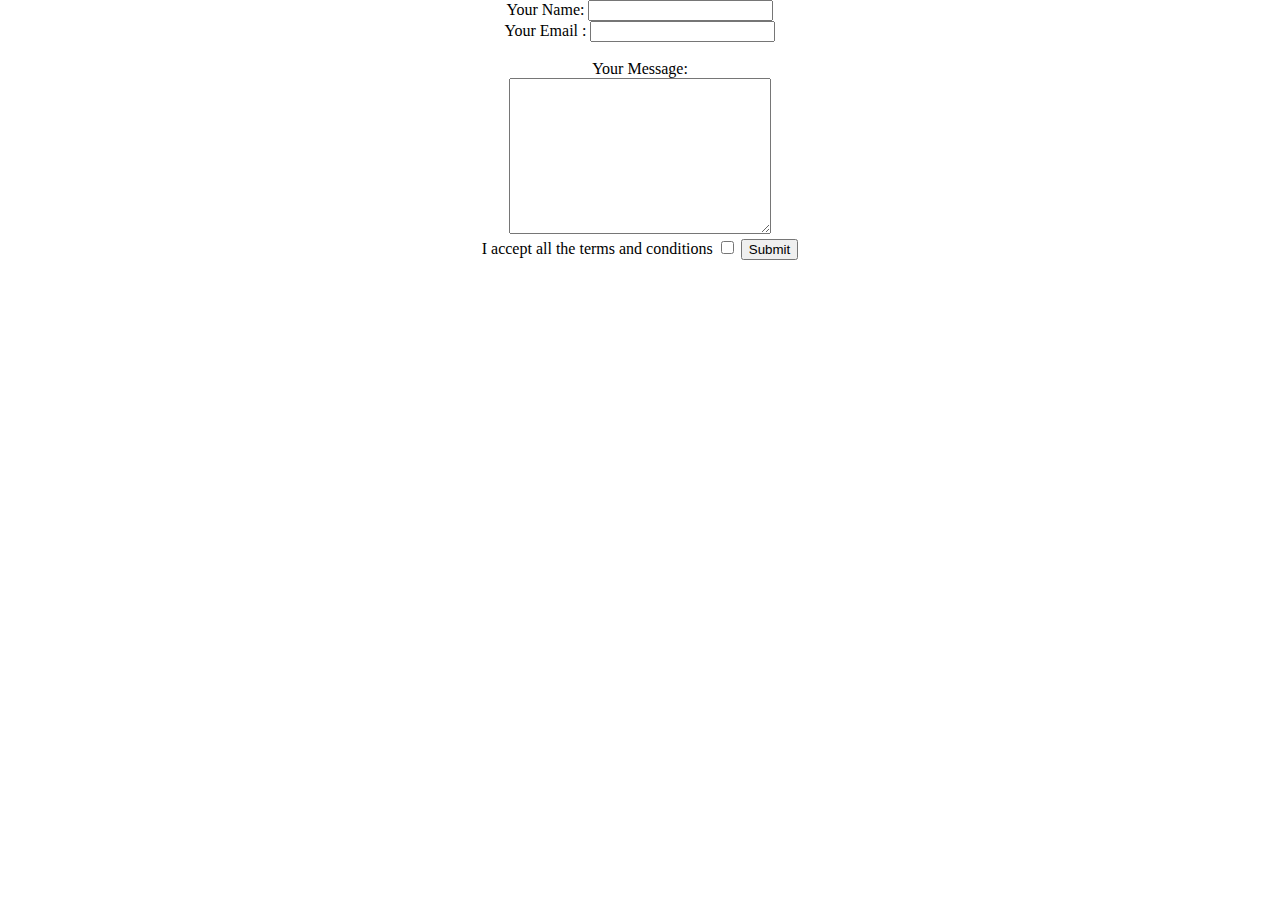
<file: contact_me.html>
<!DOCTYPE html>
<html lang="en">
  <head>
    <meta charset="UTF-8" />
    <meta http-equiv="X-UA-Compatible" content="IE=edge" />
    <meta name="viewport" content="width=device-width, initial-scale=1.0" />
    <title>📩Contact Me</title>
    <link rel="stylesheet" href="css/styles.css" />
  </head>
  <body>
    <form
      action="mailto:arpithkumarba@gmail.com"
      method="post"
      enctype="text/plain"
    >
      <label>Your Name:</label>
      <input type="text" name="yourName" />

      <br />
      <label>Your Email :</label>
      <input type="email" name="yourEmail" />

      <br />
      <br />
      <label>Your Message:</label>
      <br />
      <textarea name="yourMessage" id="" cols="30" rows="10"></textarea>
      <br />
      <label for="">I accept all the terms and conditions</label>
      <input type="checkbox" />
      <input type="submit" />
    </form>
  </body>
</html>
</file>
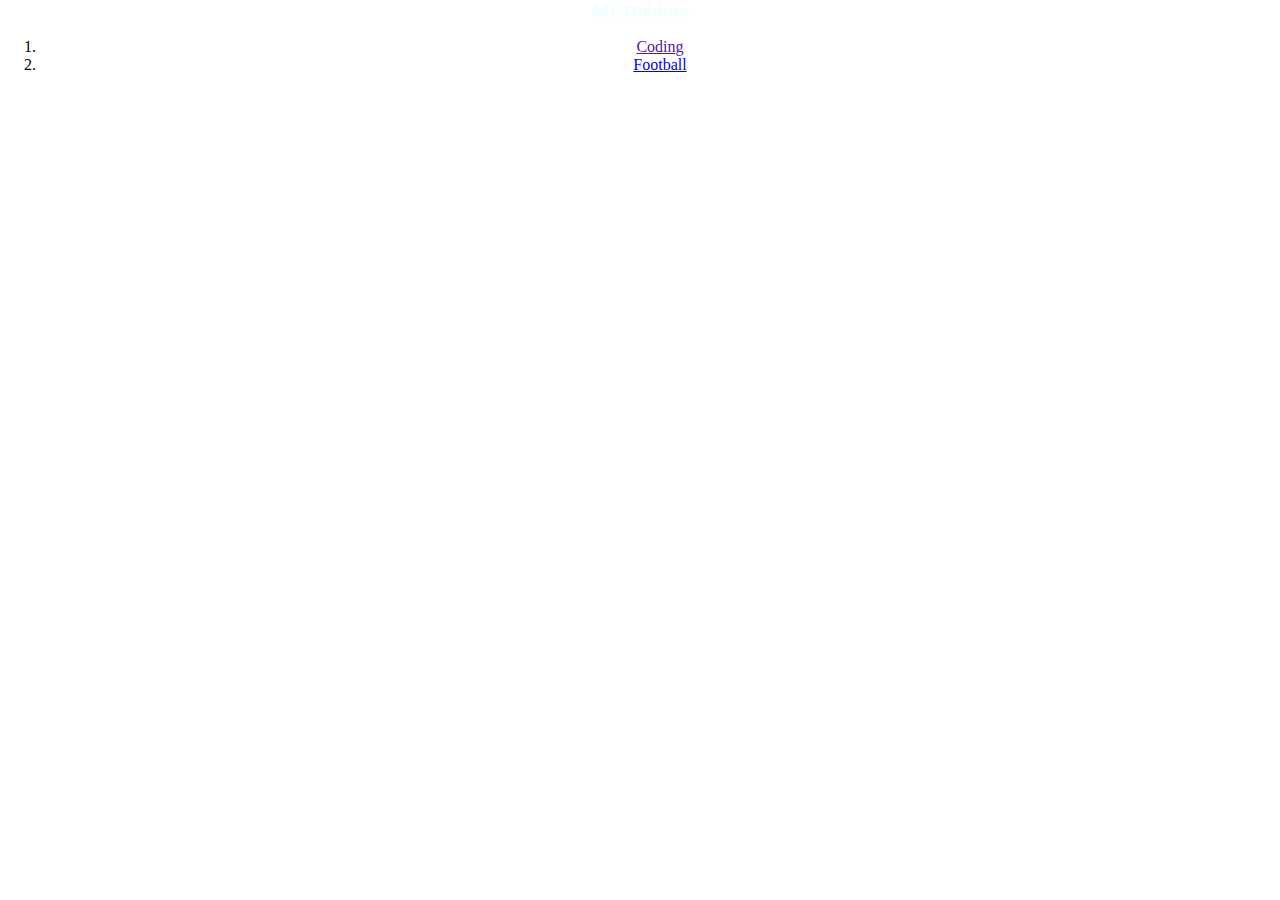
<file: hobbies.html>
<!DOCTYPE html>
<html lang="en">
  <head>
    <meta charset="UTF-8" />
    <meta http-equiv="X-UA-Compatible" content="IE=edge" />
    <meta name="viewport" content="width=device-width, initial-scale=1.0" />
    <title>My Hobbies</title>
    <link rel="stylesheet" href="css/styles.css" />
  </head>
  <body>
    <h3>My Hobbies</h3>
    <ol type="1">
      <li><a href="">Coding</a></li>
      <li>
        <a
          href="https://www.google.com/search?q=Football&rlz=1C1GCEU_enIN940IN940&oq=Football&aqs=chrome..69i57j0i131i433i512l3j0i457i512j69i60j69i61l2.1493j0j7&sourceid=chrome&ie=UTF-8"
          >Football</a
        >
      </li>
    </ol>
  </body>
</html>
</file>
<file: css/styles.css>
/************************************************TAG SELECTORS*********************************************/
body {
  margin: 0px;
  text-align: center;
}

hr {
  border-style: none;
  border-top-style: dotted;
  border-color: black;
  border-width: 10px;
  width: 40%;
}
h1,
h3 {
  color: azure;
  margin: 0 auto 0 auto;
}
/************************************************CLASS SELECTORS*********************************************/
.my_image {
  border-radius: 100%;
  border: 10px;
  border-style: solid;
  border-color: white;
}
.my_image:hover {
  border-radius: 20%;
}

.top_container {
  background-color: #71dfe7;
  position: relative;
  padding: 50px 0 0 0;
}

.middle_container {
  background-color: yellow;
  margin-right: 0px;
}

.bottom_container {
  background-color: red;
  margin-right: 0px;
  height: 200px;
  width: 200px;
  padding: 20px;
  border: solid 10px;
  margin-left: 360px;
}
.cloud {
  position: absolute;
  right: 20%;
  top: 10%;
}

.mountains {
  background-color: transparent;
}

/************************************************ID SELECTORS*********************************************/
#skills_heading {
  color: wheat;
}
</file>
